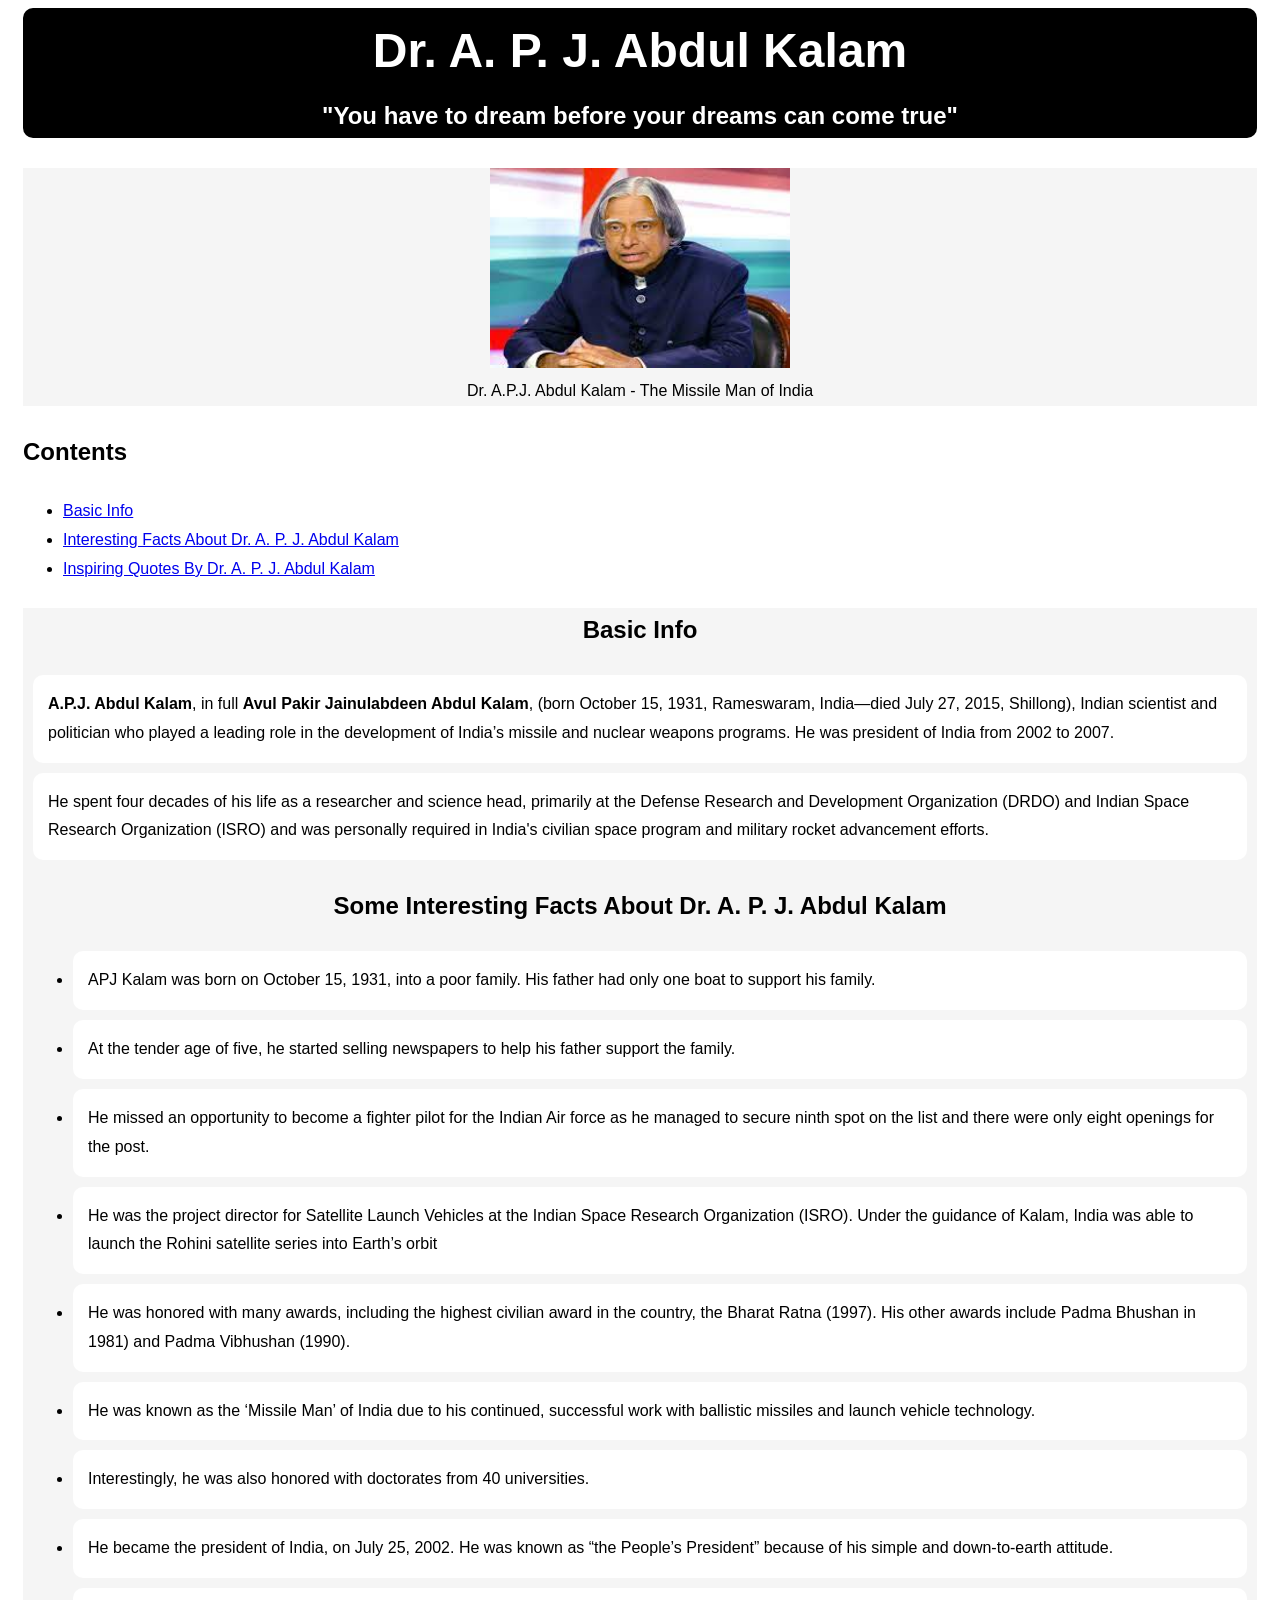
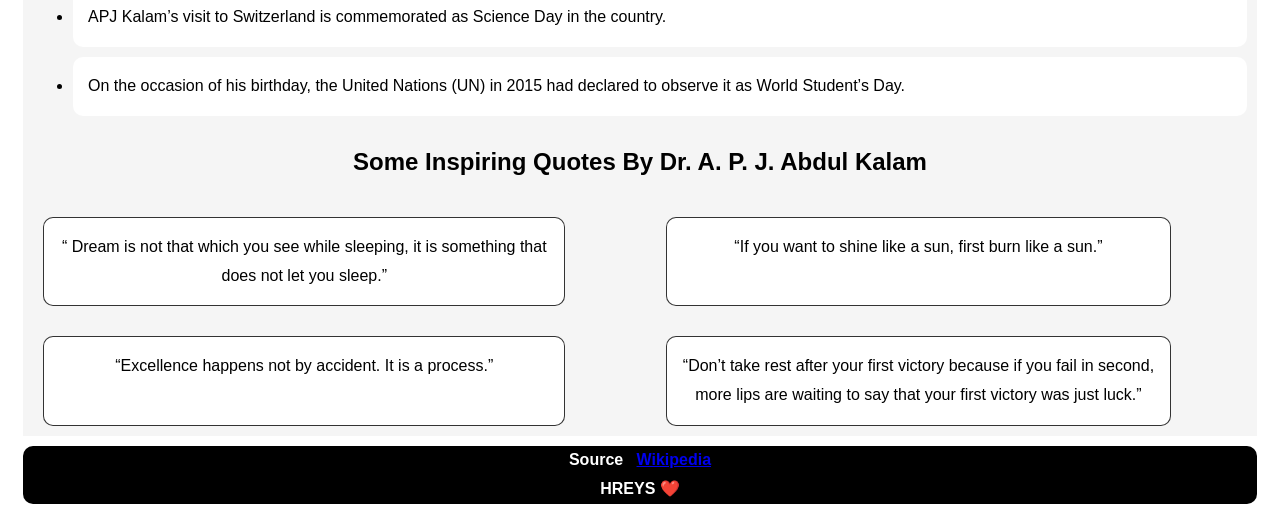
<file: index.html>
<!DOCTYPE html>
<html>
    <head>
        <title>Tribute Page</title>
        <link rel="stylesheet" href="styles.css">
    </head>
    <body>
        <div id="main">
            <header>
                <h1>Dr. A. P. J. Abdul Kalam</h1>
                <p>
                  <strong>"You have to dream before your dreams can come true"</strong>
                </p>
            </header>
            <figure>
                <img
                  id="image"
                  src="image.jpg"
                  width="300px"
                  height="200px"
                  alt="Dr. A. P. J. Abdul Kalam"
                />
                <figcaption>
                  Dr. A.P.J. Abdul Kalam - The Missile Man of India
                </figcaption>
            </figure>
            <section id="content-section">
                <h3>Contents</h3>
                <ul>
                    <li><a href="#basic-info">Basic Info</a></li>
                    <li><a href="#some-facts">Interesting Facts About Dr. A. P. J. Abdul Kalam</a></li>
                    <li><a href="#some-quotes">Inspiring Quotes By Dr. A. P. J. Abdul Kalam</a></li>
                </ul>
            </section>
            <section id="tribute-info">
                <article id="basic-info">
                  <h3>Basic Info</h3>
                  <p>
                    <strong>A.P.J. Abdul Kalam</strong>, in full
                    <strong>Avul Pakir Jainulabdeen Abdul Kalam</strong>, (born
                    October 15, 1931, Rameswaram, India—died July 27, 2015, Shillong),
                    Indian scientist and politician who played a leading role in the
                    development of India’s missile and nuclear weapons programs. He
                    was president of India from 2002 to 2007.
                  </p>
                  <p>
                    He spent four decades of his life as a researcher and science
                    head, primarily at the Defense Research and Development
                    Organization (DRDO) and Indian Space Research Organization (ISRO)
                    and was personally required in India's civilian space program and
                    military rocket advancement efforts.
                  </p>
                </article>
                <article id="some-facts">
                  <h3>Some Interesting Facts About Dr. A. P. J. Abdul Kalam</h3>
                  <ul>
                    <li>
                      APJ Kalam was born on October 15, 1931, into a poor family. His
                      father had only one boat to support his family.
                    </li>
                    <li>
                      At the tender age of five, he started selling newspapers to help
                      his father support the family.
                    </li>
                    <li>
                      He missed an opportunity to become a fighter pilot for the
                      Indian Air force as he managed to secure ninth spot on the list
                      and there were only eight openings for the post.
                    </li>
                    <li>
                      He was the project director for Satellite Launch Vehicles at the
                      Indian Space Research Organization (ISRO). Under the guidance of
                      Kalam, India was able to launch the Rohini satellite series into
                      Earth’s orbit
                    </li>
                    <li>
                      He was honored with many awards, including the highest civilian
                      award in the country, the Bharat Ratna (1997). His other awards
                      include Padma Bhushan in 1981) and Padma Vibhushan (1990).
                    </li>
                    <li>
                      He was known as the ‘Missile Man’ of India due to his continued,
                      successful work with ballistic missiles and launch vehicle
                      technology.
                    </li>
                    <li>
                      Interestingly, he was also honored with doctorates from 40
                      universities.
                    </li>
                    <li>
                      He became the president of India, on July 25, 2002. He was known
                      as “the People’s President” because of his simple and
                      down-to-earth attitude.
                    </li>
                    <li>
                      APJ Kalam’s visit to Switzerland is commemorated as Science Day
                      in the country.
                    </li>
                    <li>
                      On the occasion of his birthday, the United Nations (UN) in 2015
                      had declared to observe it as World Student’s Day.
                    </li>
                  </ul>
                </article>
                <article id="some-quotes">
                  <h3>
                    Some Inspiring Quotes By Dr. A. P. J. Abdul Kalam
                  </h3>
                  <div id="quote-container" class="grid-container">
                    <p class="quote">
                      <q>
                        Dream is not that which you see while sleeping, it is
                        something that does not let you sleep.</q>
                    </p>
                    <p class="quote">
                      <q>If you want to shine like a sun, first burn like a sun.</q>
                    </p>
                    <p class="quote">
                      <q>Excellence happens not by accident. It is a process.</q>
                    </p>
                    <p class="quote">
                      <q
                        >Don’t take rest after your first victory because if you fail
                        in second, more lips are waiting to say that your first
                        victory was just luck.</q>
                    </p>
                  </div>
                </article>
            </section>
            <footer>
                <b>Source &nbsp;
                <a id="tribute-link"
                  href="https://en.wikipedia.org/wiki/A._P._J._Abdul_Kalam"
                  target="_blank">Wikipedia</a>
                <br>
                HREYS ❤️
                </b>
            </footer>
        </div>
    </body>
</html>
</file>
<file: styles.css>
body {
    font-family: Arial, Helvetica, sans-serif;
    line-height: 1.8;
    background-color: rgb(255, 255, 255);
}
#main{
    margin: auto 15px auto 15px;
}
header,footer{
    background-color: black;
    color: white;
    text-align: center;
    font-size: 1.5em;
    border-radius: 10px;
}
header>*{
    margin: 0 auto 0;
}
footer{
    font-size: 1em;
}
figure{
    margin: 30px auto 15px;
    text-align: center;
    background-color: rgb(245, 245, 245);
}

#tribute-info{
    background-color: rgb(245, 245, 245);
}
h3{
    text-align: center;
    font-size:1.5em ;
}
#content-section h3{
    text-align: left;
}
#content-section ul{
    background-color:white;
    margin: 10px auto 10px;
    border-radius: 10px;
    text-align:justify;
}
#basic-info p,
#some-facts li,
#quote-container p {
  padding: 15px;
  background-color:white;
  margin: 10px;
  border-radius: 10px;
}

.grid-container{
    display: grid;
    grid-template-columns:auto auto;
    grid-gap: 10px;
    margin: 10px;
    text-align: center;
}
.quote{
   width: 80%;
   border: 1px solid rgba(0, 0, 0, 0.8);
}
</file>
